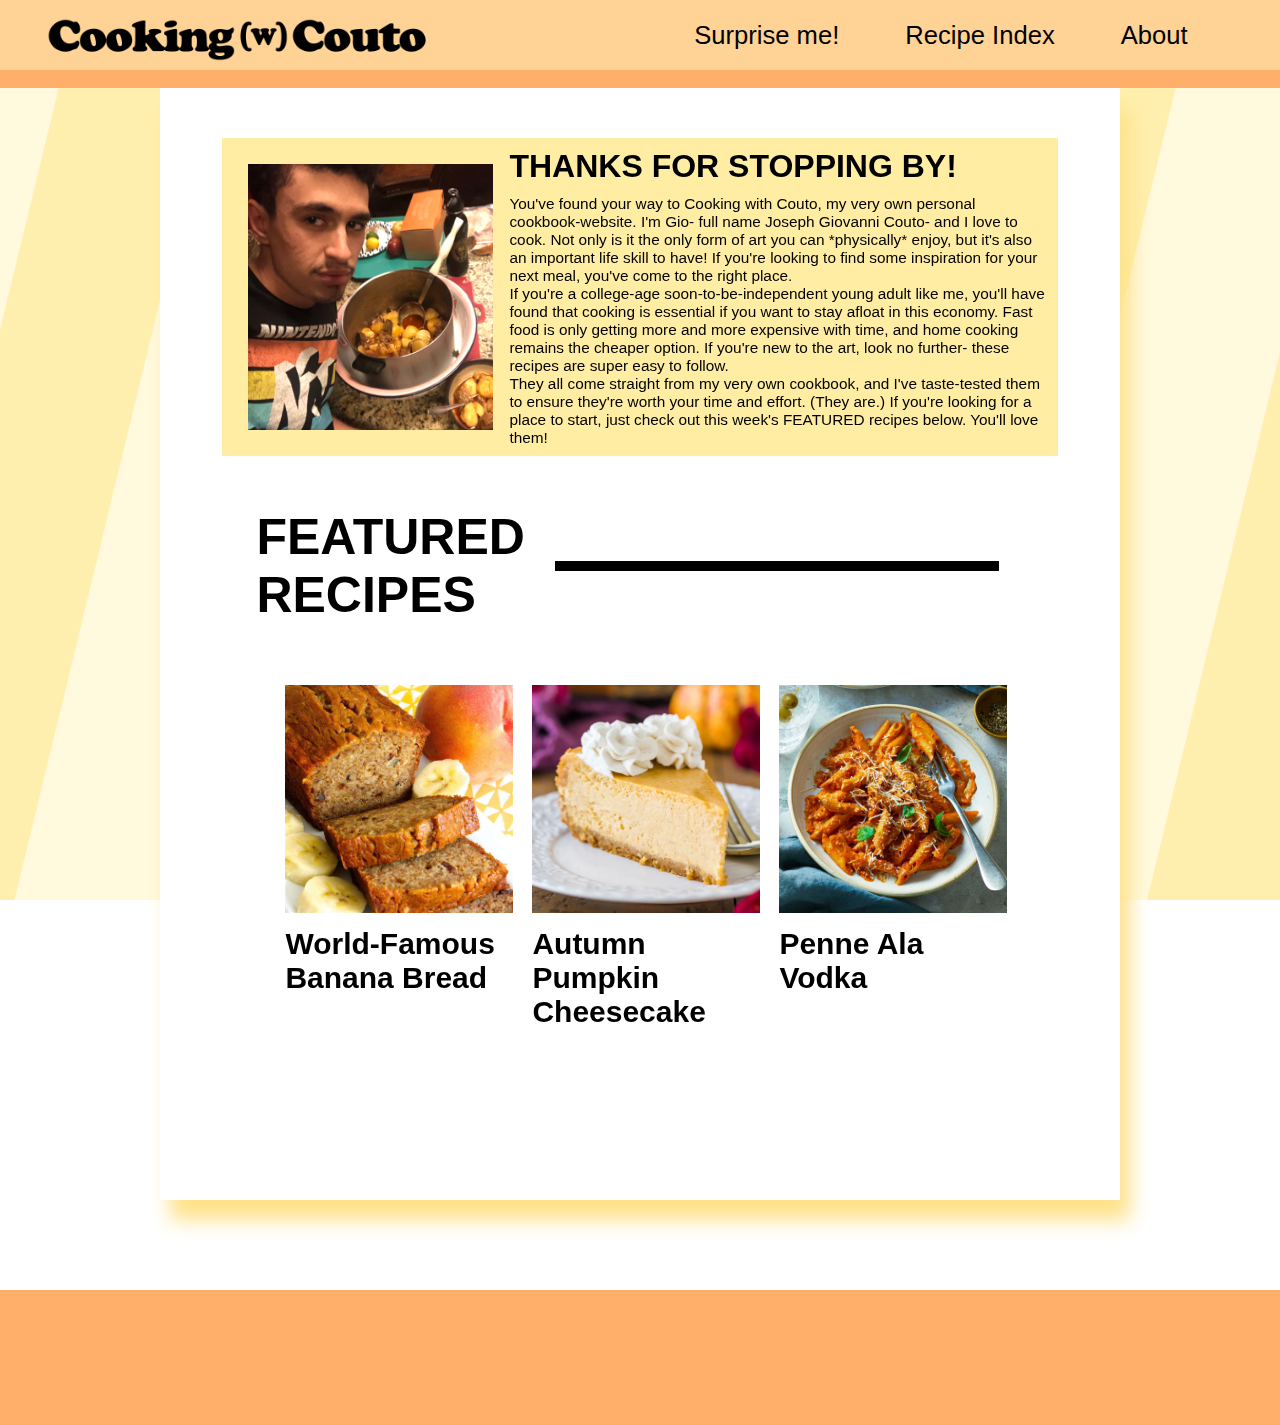
<file: index.html>
<!DOCTYPE html>
<head>
    <title> Cooking with Couto </title>
    <link rel="stylesheet" href="css.css">
    <script src="/index.js"></script>
</head>

<body>
    <section class="topbanner">
        <!--The banner at the top of the site is divided into two containers, One containing the logo on the left, and the other containing the navigation buttons on the right.-->
        <div class="topbar_left"> 
            <a href="/index.html">
                <img src="images/logoFINAL.png" class="logo" alt="Cooking with Couto">
            </a>
        </div>
        <div class= "topbar_right">
            <a href="" onclick="location.href='/pages/' + surprise +'.html';return false;" class="navbutton"> Surprise me! </a>

            <a href="/pages/recipeindex.html" class="navbutton"> Recipe Index </a>

            <a href="/pages/about.html" class="navbutton"> About </a>
        </div>
    </section>
    <!--This is just a decorative line to provide color contrast between sections of the website. NOTE: grayscale color scheme is a PLACEHOLDER!-->
    <section class="line_under_banner"> </section>

    <!--All of the front page's main content is placed on a white background, "sitebg". This white box also has a drop shadow effect. Will be expanded upon-->
    <main>
        <div class="sitebg">
            <div class="welcomeblurb">
                <img src="images/mecooking.jpg" class="mecooking" alt="It's a picture of me preparing some beef stew. Yum!">
                <div class="welcome_textcontainer">
                    <h1> THANKS FOR STOPPING BY! </h1>
                    <p> You've found your way to Cooking with Couto, my very own personal cookbook-website. I'm Gio- full name Joseph Giovanni Couto- and I love to cook. Not only is it the only form of art you can *physically* enjoy, but it's also an important life skill to have! If you're looking to find some inspiration for your next meal, you've come to the right place. </p>
                    <p> If you're a college-age soon-to-be-independent young adult like me, you'll have found that cooking is essential if you want to stay afloat in this economy. Fast food is only getting more and more expensive with time, and home cooking remains the cheaper option. If you're new to the art, look no further- these recipes are super easy to follow. </p>
                    <p> They all come straight from my very own cookbook, and I've taste-tested them to ensure they're worth your time and effort. (They are.) If you're looking for a place to start, just check out this week's FEATURED recipes below. You'll love them!</p>
                </div>
            </div>
            <section class="ALLFEATURED">
                <!--"featured_division" is a container that holds the "FEATURED RECIPES" sign, as well as the horizontal line to the right-->
                <section class="featured_division">
                    <h2>FEATURED RECIPES </h2>
                    <hr class="line" size="10px" width="100%" color="black">
                </section>
                
                <!--Three randomly-selected recipes from the "Recipe Index" (to be created) placed on the front page. maybe a future script could be made to automatically select the recipes weekly?-->
                <section class="featured_recipes">
                    <a href="pages/bananabread.html" class="recipebutton">
                        <img src="images/bananabread.jpg" alt="World-famous Banana Bread" class="recipebutton_image">
                        <h3>World-Famous Banana Bread </h3>
                    </a>

                    <a href="pages/pumpkincheesecake.html" class="recipebutton">
                        <img src="images/pumpkincheesecake.png" alt="Autumn Pumpkin Cheesecake" class="recipebutton_image">
                        <h3>Autumn Pumpkin Cheesecake </h3>
                    </a>

                    <a href="/pages/pennevodka.html" class="recipebutton">
                        <img src="images/pennevodka.jpg" alt="Penne ala Vodka" class="recipebutton_image">
                        <h3>Penne Ala Vodka </h3>
                    </a>
                </section>
            </section>

        </div>
    </main>

    <section class="footergap"> </section>
    <footer>
        <p> </p>
    </footer>


</body>
</file>
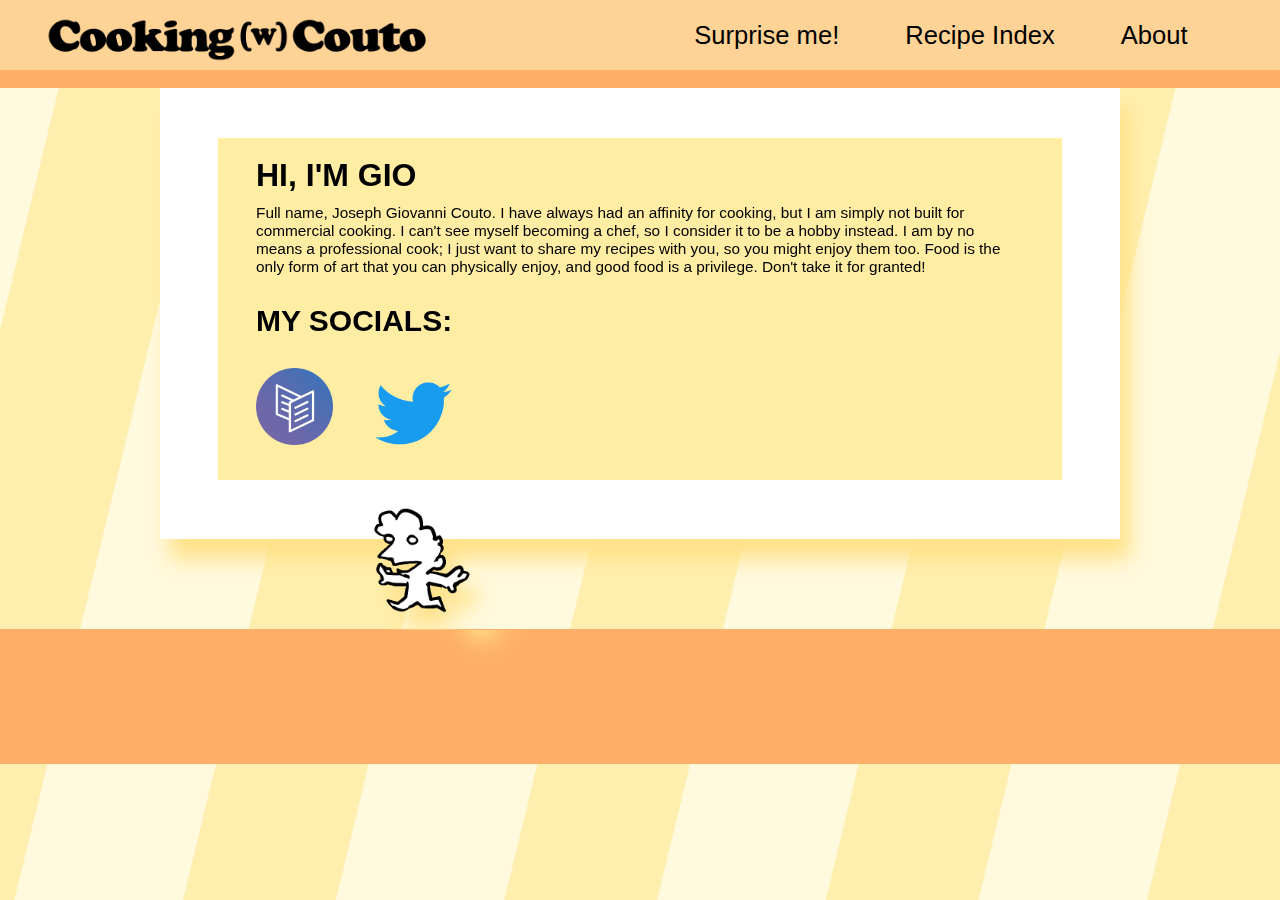
<file: pages/about.html>
<!DOCTYPE html>
<head>
    <title> Cooking with Couto </title>
    <link rel="stylesheet" href="/css.css">
    <script src="/index.js"></script>
</head>

<body>
    <section class="topbanner">
        <!--The banner at the top of the site is divided into two containers, One containing the logo on the left, and the other containing the navigation buttons on the right.-->
        <div class="topbar_left"> 
            <a href="/index.html">
                <img src="/images/logoFINAL.png" class="logo" alt="Cooking with Couto">
            </a>
        </div>
        <div class= "topbar_right">
            <a href="" onclick="location.href='/pages/' + surprise +'.html';return false;" class="navbutton"> Surprise me! </a>

            <a href="/pages/recipeindex.html" class="navbutton"> Recipe Index </a>

            <a href="/pages/about.html" class="navbutton"> About </a>
        </div>
    </section>
    <!--This is just a decorative line to provide color contrast between sections of the website. NOTE: grayscale color scheme is a PLACEHOLDER!-->
    <section class="line_under_banner"> </section>

    <!--All of the front page's main content is placed on a white background, "sitebg". This white box also has a drop shadow effect. Will be expanded upon-->
    <main>
        <div class="recipebg">
            <div class="aboutblurb">
            <h1> HI, I'M GIO </h1>
            <p>
                Full name, Joseph Giovanni Couto. I have always had an affinity for cooking, but I am simply not built for commercial cooking. I can't see myself becoming a chef, so I consider it to be a hobby instead. I am by no means a professional cook; I just want to share my recipes with you, so you might enjoy them too. Food is the only form of art that you can physically enjoy, and good food is a privilege. Don't take it for granted!
            </p>
            <br>
            <h3> MY SOCIALS: </h3>
                <div class="socials">
                    <a href="https://giovannikudos.carrd.co/"> 
                        <img src="/images/carrd.png" class="socialslogo"></a>
                    <a href="https://twitter.com/giovannicouto2">
                        <img src="/images/twitter.png" class="socialslogo"></a>
                </div>
            </div>
    <img src="/images/runny.gif" class="runny">
        </div>
    </main>

    <section class="footergap"> </section>
    <footer>
        <p> </p>
    </footer>
</file>
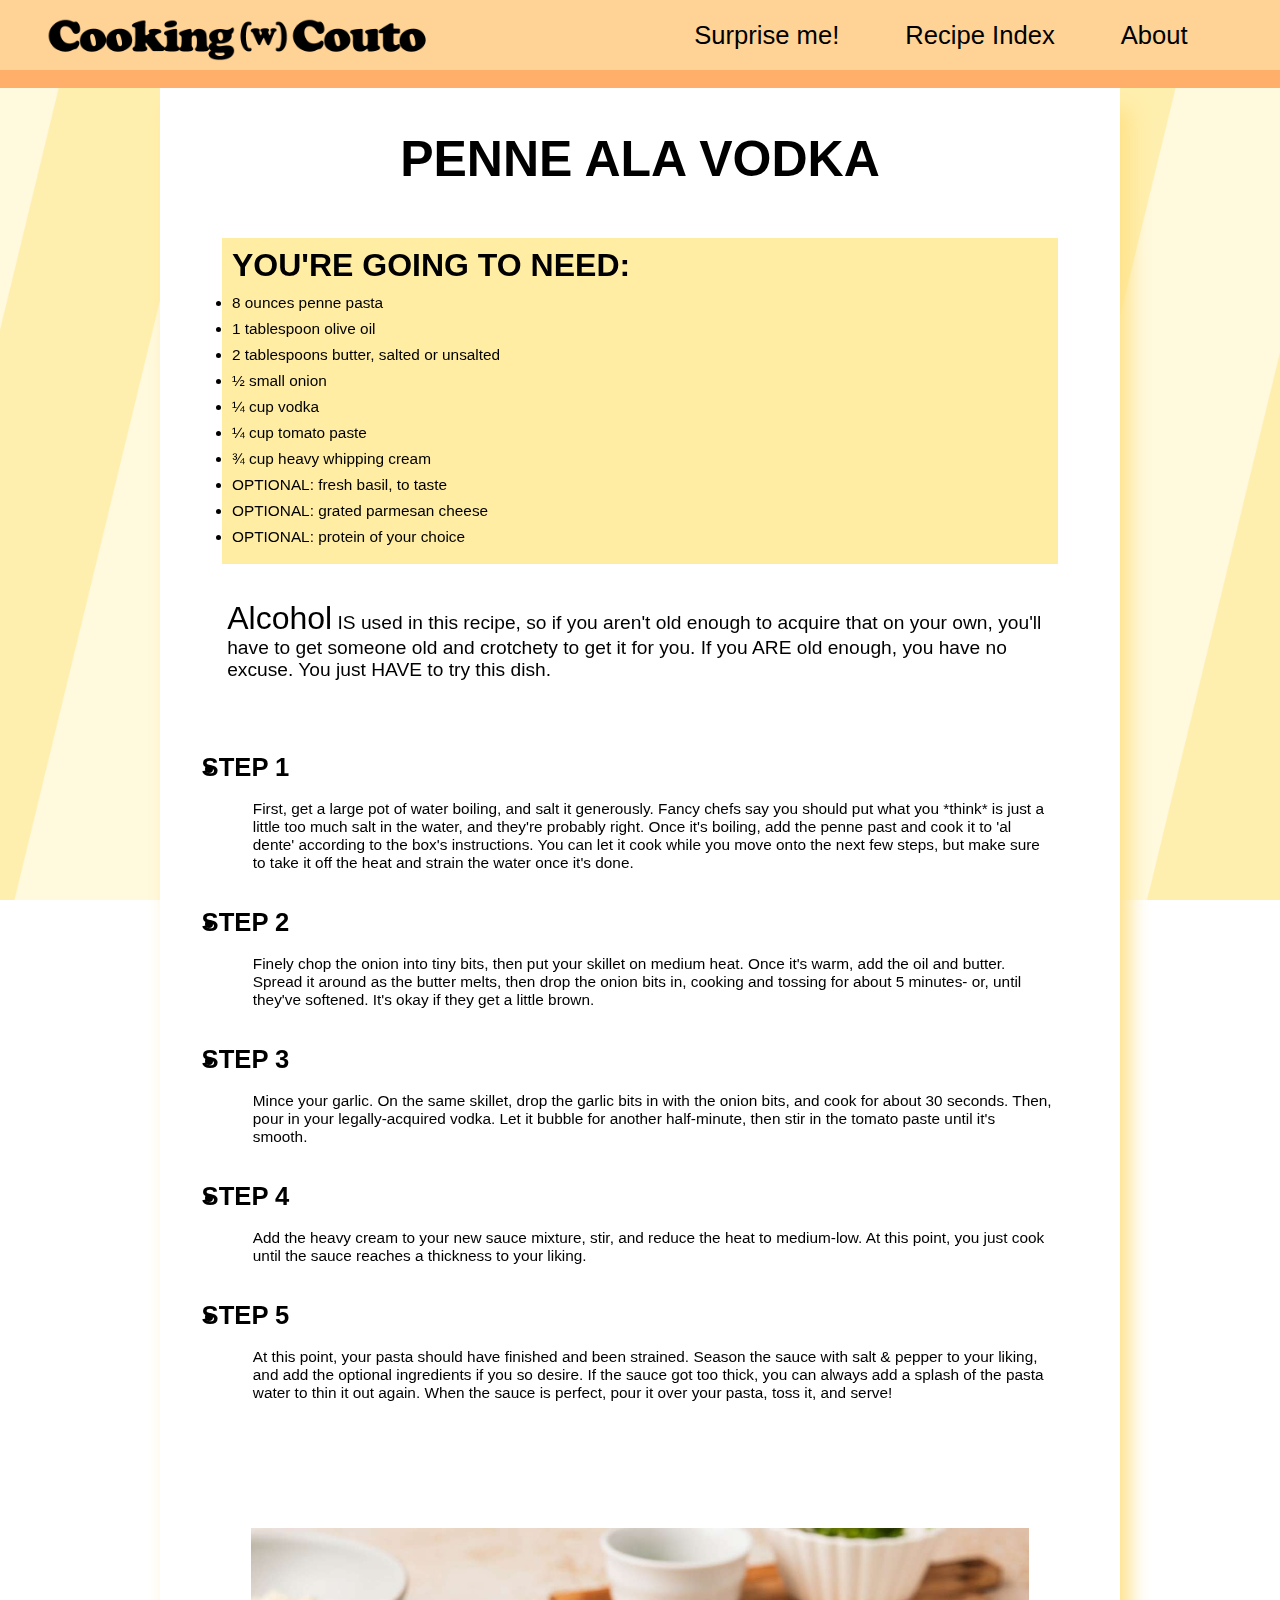
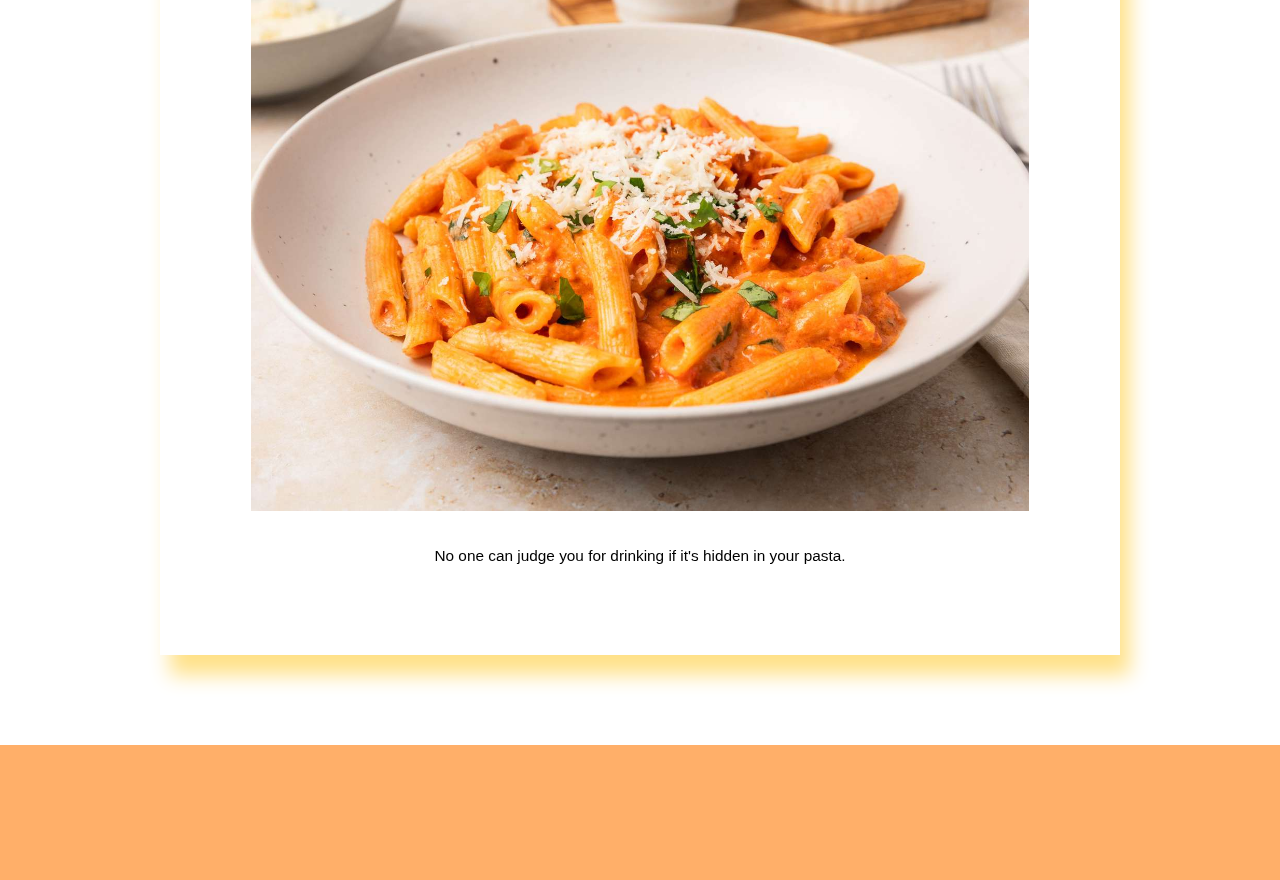
<file: pages/pennevodka.html>
<!DOCTYPE html>
<head>
    <title> Cooking with Couto </title>
    <link rel="stylesheet" href="/css.css">
    <script src="/index.js"></script>
</head>

<body>
    <section class="topbanner">
        <!--The banner at the top of the site is divided into two containers, One containing the logo on the left, and the other containing the navigation buttons on the right.-->
        <div class="topbar_left"> 
            <a href="/index.html">
                <img src="/images/logoFINAL.png" class="logo" alt="Cooking with Couto">
            </a>
        </div>
        <div class= "topbar_right">
            <a href="" onclick="location.href='/pages/' + surprise +'.html';return false;" class="navbutton"> Surprise me! </a>

            <a href="/pages/recipeindex.html" class="navbutton"> Recipe Index </a>

            <a href="/pages/about.html" class="navbutton"> About </a>
        </div>
    </section>
    <!--This is just a decorative line to provide color contrast between sections of the website. NOTE: grayscale color scheme is a PLACEHOLDER!-->
    <section class="line_under_banner"> </section>

    <!--All of the front page's main content is placed on a white background, "sitebg". This white box also has a drop shadow effect. Will be expanded upon-->
    <main>
        <div class="recipebg">
            <h2 class="recipe_title">
                PENNE ALA VODKA
            </h2>
            <div class="welcomeblurb">
                <div class="welcome_textcontainer">
                    <h1> YOU'RE GOING TO NEED: </h1>
                    <li> 8 ounces penne pasta </li>
                    <li> 1 tablespoon olive oil </li>
                    <li> 2 tablespoons butter, salted or unsalted </li>
                    <li> ½ small onion </li>
                    <li> ¼ cup vodka </li>
                    <li> ¼ cup tomato paste </li>
                    <li> ¾ cup heavy whipping cream </li>
                    <li> OPTIONAL: fresh basil, to taste </li>
                    <li> OPTIONAL: grated parmesan cheese </li>
                    <li> OPTIONAL: protein of your choice </li>
                </div>
            </div>
            
            <div class="instructions">
                <p class="description">
                    <span class='bigp'>Alcohol</span> IS used in this recipe, so if you aren't old enough to acquire that on your own, you'll have to get someone old and crotchety to get it for you. If you ARE old enough, you have no excuse. You just HAVE to try this dish.
                </p>
                
                
                <li class="recipestep">
                    STEP 1
                 </li>
                    <p class="stepinstructions">
                        First, get a large pot of water boiling, and salt it generously. Fancy chefs say you should put what you *think* is just a little too much salt in the water, and they're probably right. Once it's boiling, add the penne past and cook it to 'al dente' according to the box's instructions. You can let it cook while you move onto the next few steps, but make sure to take it off the heat and strain the water once it's done.
                    </p>
                <li class="recipestep">
                    STEP 2
                </li>
                    <p class="stepinstructions">
                        Finely chop the onion into tiny bits, then put your skillet on medium heat. Once it's warm, add the oil and butter. Spread it around as the butter melts, then drop the onion bits in, cooking and tossing for about 5 minutes- or, until they've softened. It's okay if they get a little brown.
                    </p>
                <li class="recipestep">
                    STEP 3
                </li>
                    <p class="stepinstructions">
                        Mince your garlic. On the same skillet, drop the garlic bits in with the onion bits, and cook for about 30 seconds. Then, pour in your legally-acquired vodka. Let it bubble for another half-minute, then stir in the tomato paste until it's smooth.
                    </p>
                <li class="recipestep">
                    STEP 4
                </li>
                    <p class="stepinstructions">
                        Add the heavy cream to your new sauce mixture, stir, and reduce the heat to medium-low. At this point, you just cook until the sauce reaches a thickness to your liking.
                    </p>
                <li class="recipestep">
                    STEP 5
                </li>
                    <p class="stepinstructions">
                        At this point, your pasta should have finished and been strained. Season the sauce with salt & pepper to your liking, and add the optional ingredients if you so desire. If the sauce got too thick, you can always add a splash of the pasta water to thin it out again. When the sauce is perfect, pour it over your pasta, toss it, and serve!
                    </p>
            </div>

            <div class="videocontainer">
                <image src="/images/pennevodka_big.jpg" class="recipe_photo">
            </div>
            <p> No one can judge you for drinking if it's hidden in your pasta. </p>

        </div>

        <button onclick="topFunction()" id="scrollButt" > Back to Top </button>
        
    </main>

    <section class="footergap"> </section>
    <footer>
        <p> </p>
    </footer>
</file>
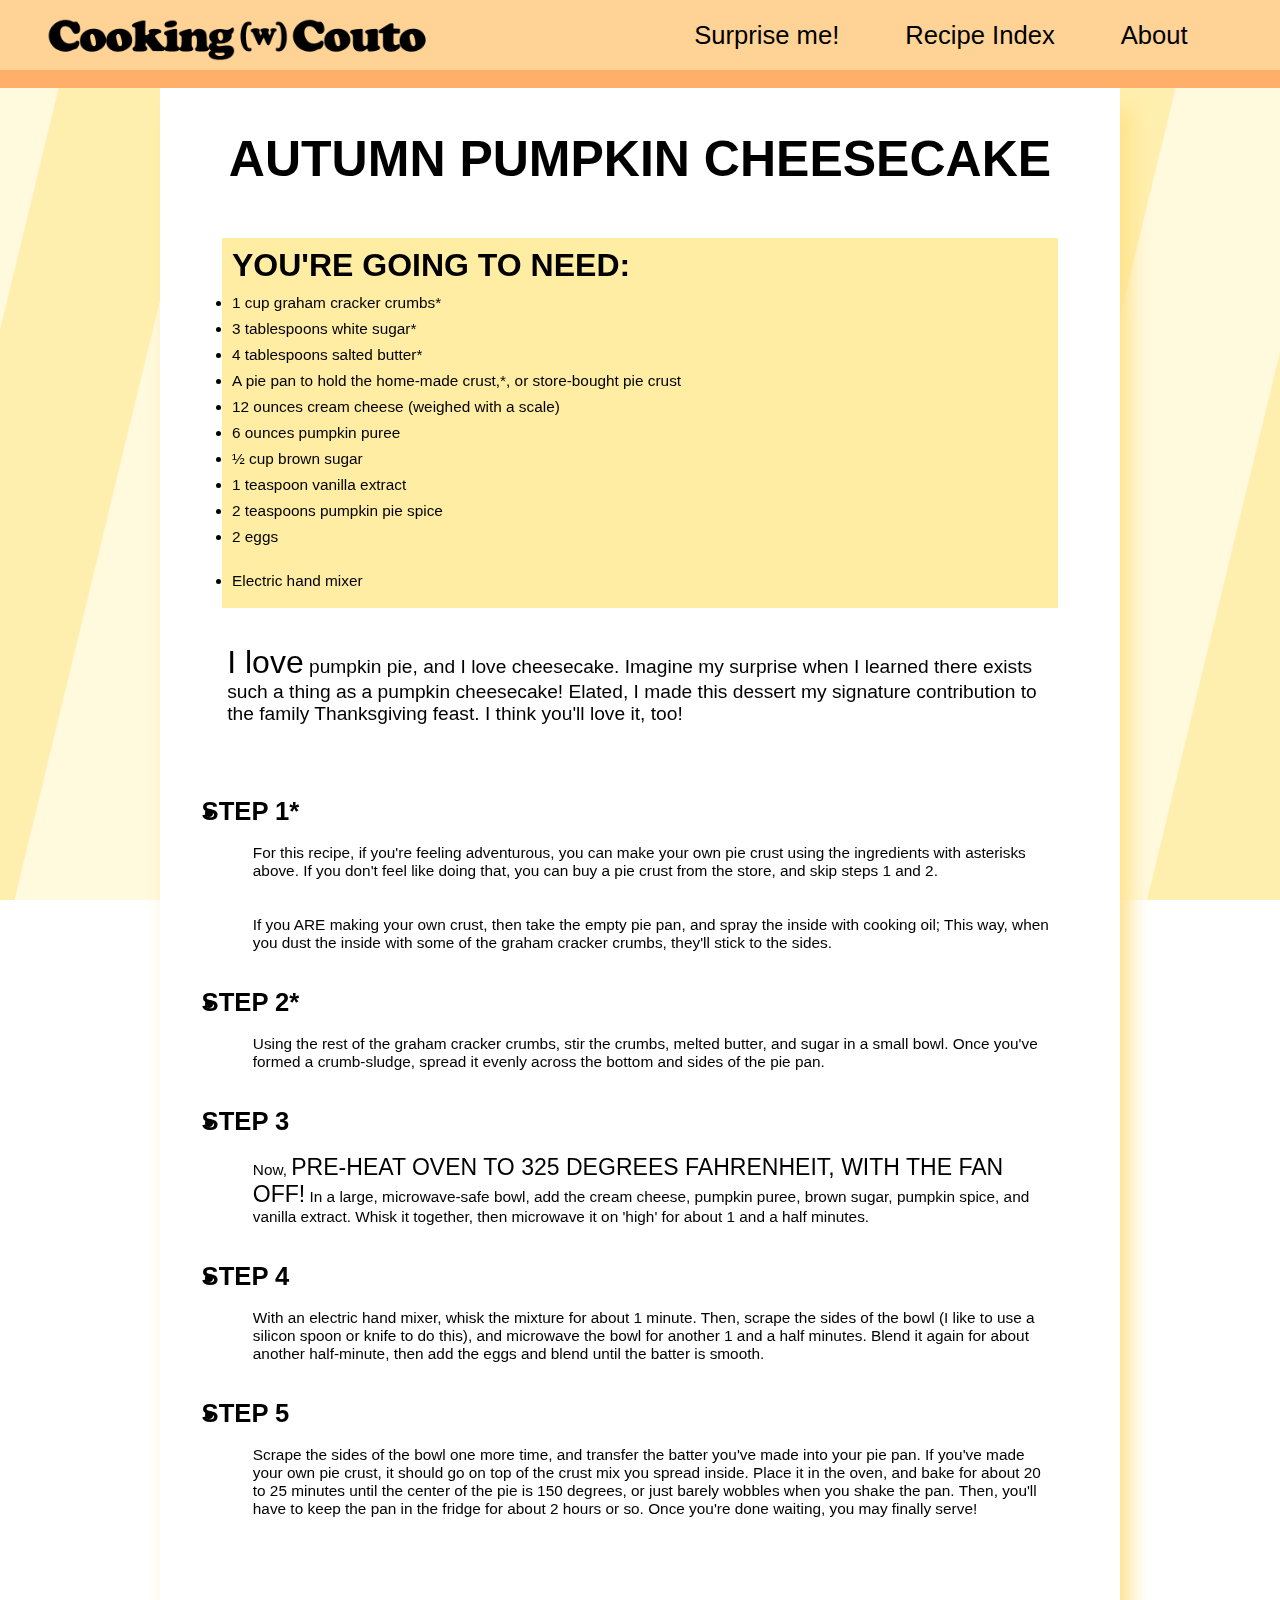
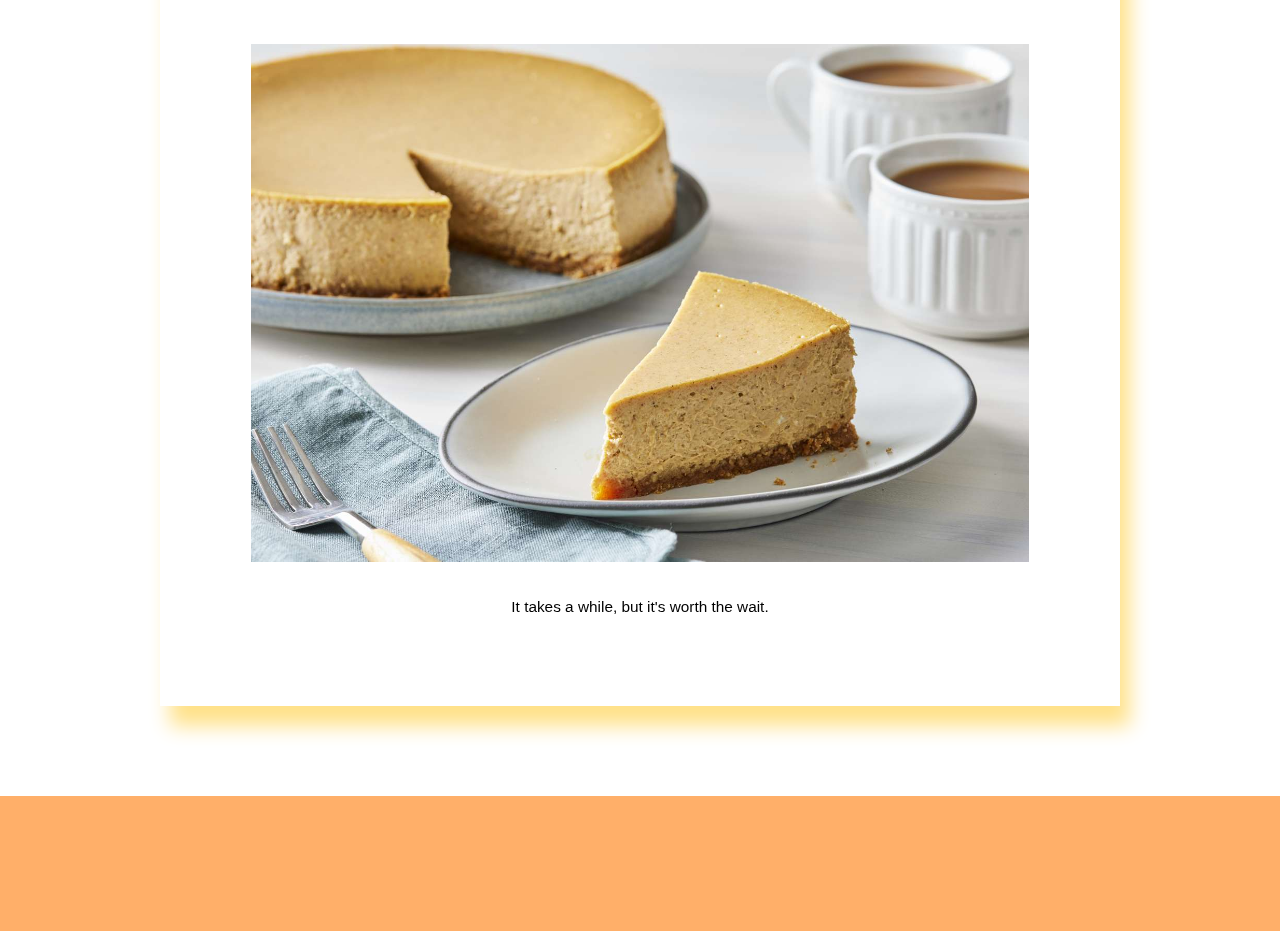
<file: pages/pumpkincheesecake.html>
<!DOCTYPE html>
<head>
    <title> Cooking with Couto </title>
    <link rel="stylesheet" href="/css.css">
    <script src="/index.js"></script>
</head>

<body>
    <section class="topbanner">
        <!--The banner at the top of the site is divided into two containers, One containing the logo on the left, and the other containing the navigation buttons on the right.-->
        <div class="topbar_left"> 
            <a href="/index.html">
                <img src="/images/logoFINAL.png" class="logo" alt="Cooking with Couto">
            </a>
        </div>
        <div class= "topbar_right">
            <a href="" onclick="location.href='/pages/' + surprise +'.html';return false;" class="navbutton"> Surprise me! </a>

            <a href="/pages/recipeindex.html" class="navbutton"> Recipe Index </a>

            <a href="/pages/about.html" class="navbutton"> About </a>
        </div>
    </section>
    <!--This is just a decorative line to provide color contrast between sections of the website. NOTE: grayscale color scheme is a PLACEHOLDER!-->
    <section class="line_under_banner"> </section>

    <!--All of the front page's main content is placed on a white background, "sitebg". This white box also has a drop shadow effect. Will be expanded upon-->
    <main>
        <div class="recipebg">
            <h2 class="recipe_title">
                AUTUMN PUMPKIN CHEESECAKE
            </h2>
            <div class="welcomeblurb">
                <div class="welcome_textcontainer">
                    <h1> YOU'RE GOING TO NEED: </h1>
                    <li> 1 cup graham cracker crumbs* </li>
                    <li> 3 tablespoons white sugar* </li>
                    <li> 4 tablespoons salted butter* </li>
                    <li> A pie pan to hold the home-made crust,*, or store-bought pie crust </li>
                    <li> 12 ounces cream cheese (weighed with a scale) </li>
                    <li> 6 ounces pumpkin puree </li>
                    <li> ½ cup brown sugar </li>
                    <li> 1 teaspoon vanilla extract </li>
                    <li> 2 teaspoons pumpkin pie spice </li>
                    <li> 2 eggs </li>
                    <br>
                    <li> Electric hand mixer </li>
                </div>
            </div>
            
            <div class="instructions">
                <p class="description">
                    <span class='bigp'>I love</span> pumpkin pie, and I love cheesecake. Imagine my surprise when I learned there exists such a thing as a pumpkin cheesecake! Elated, I made this dessert my signature contribution to the family Thanksgiving feast. I think you'll love it, too!
                </p>
                
                
                <li class="recipestep">
                    STEP 1*
                 </li>
                    <p class="stepinstructions">
                        For this recipe, if you're feeling adventurous, you can make your own pie crust using the ingredients with asterisks above. If you don't feel like doing that, you can buy a pie crust from the store, and skip steps 1 and 2.
                    </p>
                    <p class="stepinstructions">
                        If you ARE making your own crust, then take the empty pie pan, and spray the inside with cooking oil; This way, when you dust the inside with some of the graham cracker crumbs, they'll stick to the sides. 
                    </p>
                <li class="recipestep">
                    STEP 2*
                </li>
                    <p class="stepinstructions">
                        Using the rest of the graham cracker crumbs, stir the crumbs, melted butter, and sugar in a small bowl. Once you've formed a crumb-sludge, spread it evenly across the bottom and sides of the pie pan.
                    </p>
                <li class="recipestep">
                    STEP 3
                </li>
                    <p class="stepinstructions">
                        Now, <span class="medp"> PRE-HEAT OVEN TO 325 DEGREES FAHRENHEIT, WITH THE FAN OFF!</span> In a large, microwave-safe bowl, add the cream cheese, pumpkin puree, brown sugar, pumpkin spice, and vanilla extract. Whisk it together, then microwave it on 'high' for about 1 and a half minutes.
                    </p>
                <li class="recipestep">
                    STEP 4
                </li>
                    <p class="stepinstructions">
                        With an electric hand mixer, whisk the mixture for about 1 minute. Then, scrape the sides of the bowl (I like to use a silicon spoon or knife to do this), and microwave the bowl for another 1 and a half minutes. Blend it again for about another half-minute, then add the eggs and blend until the batter is smooth. 
                    </p>
                <li class="recipestep">
                    STEP 5
                </li>
                    <p class="stepinstructions">
                        Scrape the sides of the bowl one more time, and transfer the batter you've made into your pie pan. If you've made your own pie crust, it should go on top of the crust mix you spread inside. Place it in the oven, and bake for about 20 to 25 minutes until the center of the pie is 150 degrees, or just barely wobbles when you shake the pan. Then, you'll have to keep the pan in the fridge for about 2 hours or so. Once you're done waiting, you may finally serve!
                    </p>
            </div>

            <div class="videocontainer">
                <image src="/images/pumpkincheesecake_big.jpg" class="recipe_photo">
            </div>
            <p> It takes a while, but it's worth the wait. </p>

        </div>

        <button onclick="topFunction()" id="scrollButt" > Back to Top </button>
        
    </main>

    <section class="footergap"> </section>
    <footer>
        <p> </p>
    </footer>
</file>
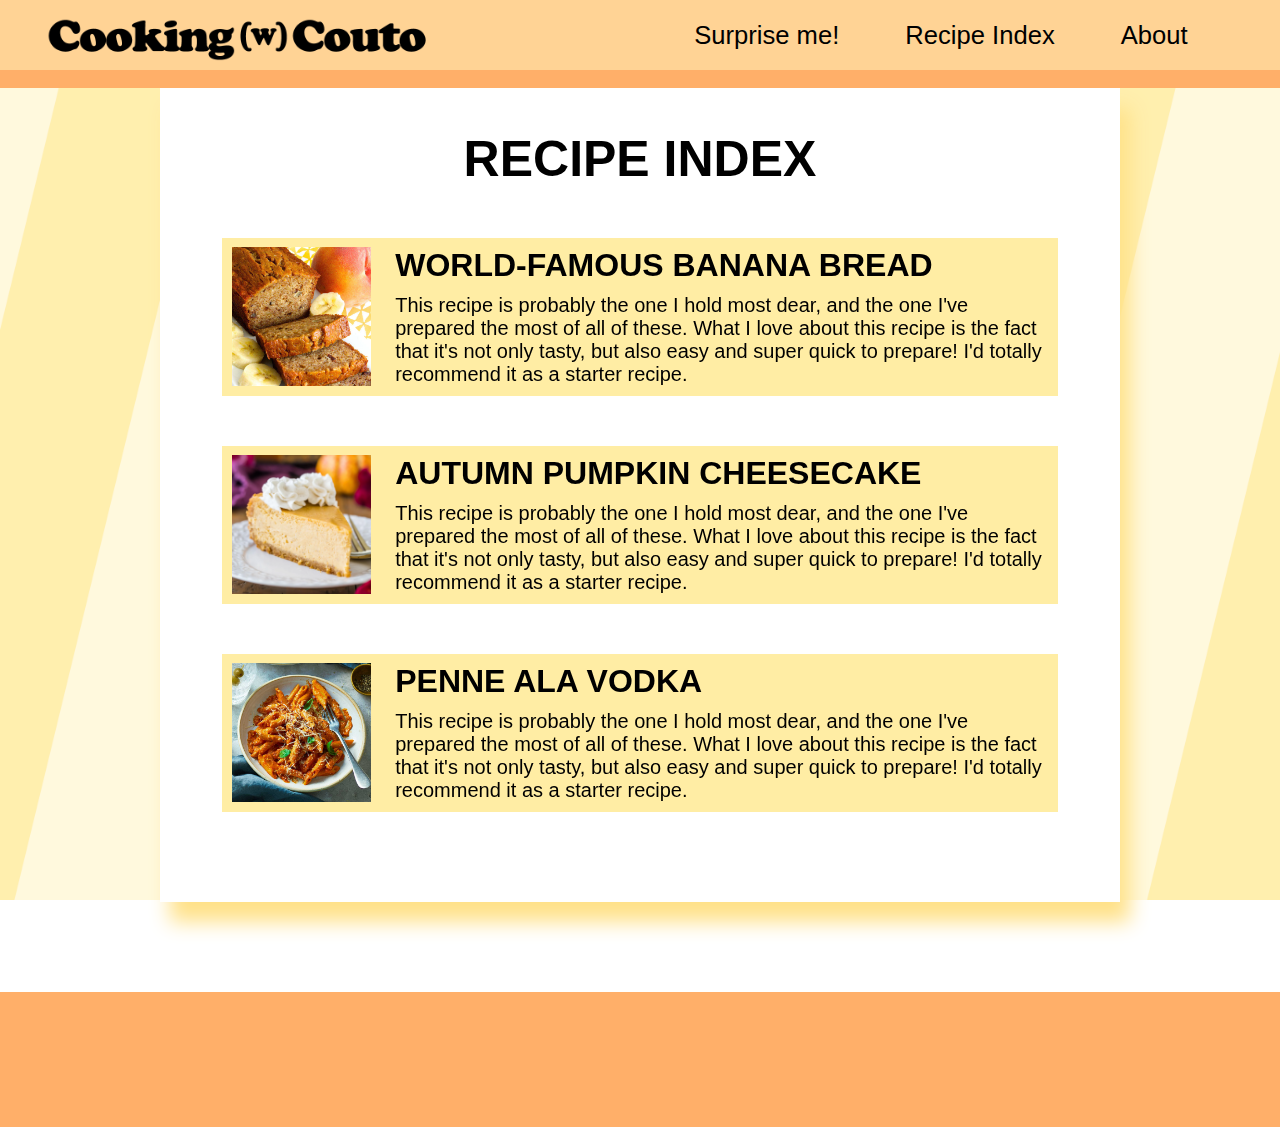
<file: pages/recipeindex.html>
<!DOCTYPE html>
<head>
    <title> Cooking with Couto </title>
    <link rel="stylesheet" href="/css.css">
    <script src="/index.js"></script>
</head>

<body>
    <section class="topbanner">
        <!--The banner at the top of the site is divided into two containers, One containing the logo on the left, and the other containing the navigation buttons on the right.-->
        <div class="topbar_left"> 
            <a href="/index.html">
                <img src="/images/logoFINAL.png" class="logo" alt="Cooking with Couto">
            </a>
        </div>
        <div class= "topbar_right">
            <a href="" onclick="location.href='/pages/' + surprise +'.html';return false;" class="navbutton"> Surprise me! </a>

            <a href="/pages/recipeindex.html" class="navbutton"> Recipe Index </a>

            <a href="/pages/about.html" class="navbutton"> About </a>
        </div>
    </section>
    <!--This is just a decorative line to provide color contrast between sections of the website. NOTE: grayscale color scheme is a PLACEHOLDER!-->
    <section class="line_under_banner"> </section>

    <!--All of the front page's main content is placed on a white background, "sitebg". This white box also has a drop shadow effect. Will be expanded upon-->
    <main>
        <div class="recipebg">
            <h2 class="recipe_title">
                RECIPE INDEX
            </h2>
            <a href='/pages/bananabread.html' class="indexblurb">
                <img src="/images/bananabread.jpg" class="indeximg">
                <div class="welcome_textcontainer">
                    <h1> WORLD-FAMOUS BANANA BREAD </h1>
                    <p class="indexdesc">This recipe is probably the one I hold most dear, and the one I've prepared the most of all of these. What I love about this recipe is the fact that it's not only tasty, but also easy and super quick to prepare! I'd totally recommend it as a starter recipe.</p>
                </div>
            </a>

            <a href='/pages/pumpkincheesecake.html' class="indexblurb">
                <img src="/images/pumpkincheesecake.png" class="indeximg">
                <div class="welcome_textcontainer">
                    <h1> AUTUMN PUMPKIN CHEESECAKE </h1>
                    <p class="indexdesc">This recipe is probably the one I hold most dear, and the one I've prepared the most of all of these. What I love about this recipe is the fact that it's not only tasty, but also easy and super quick to prepare! I'd totally recommend it as a starter recipe.</p>
                </div>
            </a>

            <a href='/pages/pennevodka.html' class="indexblurb">
                <img src="/images/pennevodka.jpg" class="indeximg">
                <div class="welcome_textcontainer">
                    <h1> PENNE ALA VODKA </h1>
                    <p class="indexdesc">This recipe is probably the one I hold most dear, and the one I've prepared the most of all of these. What I love about this recipe is the fact that it's not only tasty, but also easy and super quick to prepare! I'd totally recommend it as a starter recipe.</p>
                </div>
            </a>

    </main>
    
    <button onclick="topFunction()" id="scrollButt" > Back to Top </button>

    <section class="footergap"> </section>
    <footer>
        <p> </p>
    </footer>
</file>
<file: css.css>
body{
    background-image: url("images/background.png");
    background-position: center;
    background-attachment: fixed;
    background-size:cover;
    flex-direction: column;
    padding: 0;
    margin: 0;
}

/* color scheme variables */
:root {
    --lighterorange: rgb(255, 211, 149);
    --darkerorange: rgb(255, 175, 105);
    --yellow_on_white: rgb(255, 237, 164);
}

.topbanner{
    background-color: var(--lighterorange);
    height: 70px;
    padding: 0px 30px;
    display: flex;
    flex-direction: row;
    justify-content: space-evenly;
    position: sticky;
    top: 0;
    z-index: 1;
}

.topbar_left{
    background-color: transparent;
    width: 48%;
    margin: 0;
    padding-top:1vh;
    justify-content: left;
    align-items: center;
}

.logo{
    height: auto;
    width: 30vw;
    min-width: 250px;
    object-fit: contain;
}

.topbar_right{
    background-color: transparent;
    width: 48%;
    margin: 0;
    display: flex;
    justify-content: space-evenly;
    align-items: center;
}

.navbutton{
    background-color:transparent;
    color: black;
    font-size: 2vw;
    font-family:'Franklin Gothic Medium', 'Arial Narrow', Arial, sans-serif;
    text-decoration: none;
    height: 100%;
    padding: 0px 20px;
    display: flex;
    align-items: center;
    justify-content: center;
    white-space: nowrap;
    animation: fadeOut 0.1s;
}
.navbutton:hover{
    background-color: white;
    animation: fadeIn 0.1s;
}


/* FADE IN / FADE OUT ANIMATION */
@keyframes fadeIn {
    from {
        background-color: transparent;
    }

    to {
        background-color: white;
    }
}

@keyframes fadeOut {
    from {
        background-color: white;
    }

    to {
        background-color: transparent;
    }
}

.searchbutton_container{
    background-color: transparent;
    height: 100%;
    width:10%;
    display: flex;
    align-items: center;
    justify-content: center;
    border: none;
}

.searchbutton_icon{
    height: auto;
    width: 80%;
    min-width: 30px;
}

.line_under_banner{
    height: 2vh;
    background-color: var(--darkerorange);
    position: sticky;
    top: 70px;
    z-index: 1;
}

main{
    width: 100%;
    display: flex;
    justify-content: center;

}

.sitebg{
    background-color: white;
    width: 75%;
    min-width:485px;
    padding-bottom: 90px;
    filter:drop-shadow(10px 20px 10px rgb(255, 225, 136));
    display: flex;
    justify-content:left;
    flex-direction: column;
    align-items: center;
}

.recipebg{
    background-color: white;
    width: 75%;
    min-width:485px;
    padding-bottom: 90px;
    filter:drop-shadow(10px 20px 10px rgb(255, 225, 136));
    display: flex;
    justify-content:left;
    flex-direction: column;
    align-items: center;
}

.welcomeblurb{
    background-color: var(--yellow_on_white);
    width: 85%;
    padding: 1%;
    margin: 50px;
    margin-bottom: 0px;
    display: flex;
    flex-direction: row;
}

.indexblurb{
    background-color: var(--yellow_on_white);
    width: 85%;
    padding: 1%;
    margin: 50px;
    margin-bottom: 0px;
    display: flex;
    flex-direction: row;
}

.mecooking{
    width: 30%;
    height: auto;
    margin: 2%;
}

p{
    font-family:'Franklin Gothic', 'Arial Narrow', Arial, sans-serif;
    font-size:1.2vw;
    font-weight:normal;
    margin-block-start: 0px;
    margin-block-end: 0px;
}

.indexdesc{
    font-family:'Franklin Gothic', 'Arial Narrow', Arial, sans-serif;
    font-size:20px;
    font-weight:normal;
    margin-block-start: 0px;
    margin-block-end: 0px;
}

li{
    font-family:'Franklin Gothic', 'Arial Narrow', Arial, sans-serif;
    font-size:1.2vw;
    font-weight:normal;
    margin-block-start: 0px;
    margin-block-end: 0px;
    margin-bottom: 8px;
}

h1{
    font-size: 2.5vw;
    margin-block-start: 0px;
    margin-block-end: 10px;
    font-family:'Franklin Gothic Medium', 'Arial Narrow', Arial, sans-serif;
}

.ALLFEATURED{
    padding-left: 9%;
}

.featured_division{
    width: 85%;
    margin: 10px;
    display: flex;
    flex-direction: row;
    justify-content: flex-start;
}

h2{
    font-size: 50px;
    font-family:'Franklin Gothic Medium', 'Arial Narrow', Arial, sans-serif;
}

.line{
    align-self: center;
}

.featured_recipes{
    background-color: transparent;
    width: 87%;
    height: 45vh;
    margin: 20px;
    display: flex;
    flex-direction: row;
    justify-content: space-evenly;
}

.recipebutton{
    width: 30%;
    text-decoration:none;
    animation: dropOut 0.15s;
    filter: drop-shadow(10px 20px 10px white);
}

.recipebutton:hover{
    animation: dropIn 0.15s;
    filter: drop-shadow(10px 20px 10px rgb(180, 180, 180));
}

.recipebutton_image{
    object-fit:cover;
    width: 100%;
    height: auto;
}

.recipe_title{
    margin-bottom: 0px;
}

.instructions{
    display: flex;
    width: 86%;
    margin-top: 4vh;
    flex-direction: column;
    align-items: flex-start;
}

.recipestep{
    text-indent: -2vw;
    margin-bottom: 2vh;
    font-family:'Franklin Gothic', 'Arial Narrow', Arial, sans-serif;
    font-size:2vw;
    font-weight:bold;
}

.stepinstructions{
    margin-left: 2vw;
    margin-bottom: 4vh;
    font-family:'Franklin Gothic', 'Arial Narrow', Arial, sans-serif;
    font-size:1.2vw;
    font-weight:normal;
}

.description{
    margin-bottom: 8vh;
    font-size: 1.5vw;
}

.bigp{
    font-size: 2.5vw;
}
.medp{
    font-size: 1.8vw;
}

/* DROP SHADOW UNDER FEATURED RECIPE BUTTONS */
@keyframes dropIn {
    from {
        filter: drop-shadow(10px 20px 10px white);
    }

    to {
        filter: drop-shadow(10px 20px 10px rgb(180, 180, 180));
    }
}

@keyframes dropOut {
    from {
        filter: drop-shadow(10px 20px 10px rgb(180, 180, 180));
    }

    to {
        filter: drop-shadow(10px 20px 10px white);
    }
}


h3{
    font-size: 30px;
    font-family:'Franklin Gothic Medium', 'Arial Narrow', Arial, sans-serif;
    color: black;
    margin-block-start: 10px;
}

.footergap{
    height: 10vh;
    background-color: transparent;
}

footer{
    height:15vh;
    background-color: var(--darkerorange);
}

.videocontainer{
    width: 90%;
    display: flex;
    justify-content: center;
    margin-top: 10vh;
    margin-bottom: 4vh;
}

video{
    width: inherit;
}

.recipe_photo{
    width: inherit;
}

.aboutblurb{
    background-color: var(--yellow_on_white);
    width: 80%;
    padding: 2% 4%;
    margin: 50px;
    margin-bottom: 0px;
    display: flex;
    flex-direction: column;
}

.socialslogo{
    width: 10%;
    margin-right: 5%;
    margin-bottom: 1.5%;
}

.runny{
    width: inherit;
    margin-top: 2vh;
    margin-bottom: -20vh;
}

.indeximg{
    width: 17%;
    margin-right: 3%;
}

.indexblurb{
    text-decoration: none;
    color: black;
    animation: dropOut 0.1s;
    filter: drop-shadow(10px 20px 10px white);
}

.indexblurb:hover{
    animation: dropIn 0.1s;
    filter: drop-shadow(10px 20px 10px rgb(180, 180, 180));
}

#scrollButt {
    display: none;
    position: fixed;
    bottom: 20px;
    right: 30px;
    z-index: 99;
    font-size: 18px;
    background-color: white;
    color: black;
    font-family:'Franklin Gothic Medium', 'Arial Narrow', Arial, sans-serif;
    filter:drop-shadow(5px 5px 5px rgb(107, 90, 80));
    cursor: pointer;
    padding: 10px;
    border-color: transparent;
    border-radius: 5px; 
}

/*IF THE SCREEN WIDTH IS LESS THAN 1208 PX, FOR TABLETS*/
@media  screen and (max-width: 1208px) {
    h1{
        font-size: 3vw;
    }

    .recipestep{
        font-size: 3vw;
    }

    p{
        font-size: 1.5vw;
    }

    .stepinstructions{
        font-size: 2vw;
    }

    .description{
        font-size: 2vw;
    }
    .bigp{
        font-size: 3vw;
    }
    .medp{
        font-size: 2.8vw;
    }

    li{
        font-size: 2vw;
    }

    .welcomeblurb{
        flex-direction: column-reverse;
        padding: 4%;
        width: 80%;
    }

    .indexblurb{
        flex-direction: column-reverse;
        padding: 4%;
        width: 80%;
    }

    .mecooking{
        width: 90%;
        height: 400px;
        margin-top: 25px;
        align-self: center;
        object-fit: cover;
        object-position: top;
    }

    .indeximg{
        width: 90%;
        height: 300px;
        align-self: center;
        margin-top: 3%;
        object-fit: cover;
        object-position: center;
    }
}

@media  screen and (max-width: 1208px) {
    .mecooking{
        height: 300px;
}
}

/* FOR PHONE SCREENS */
@media  screen and (orientation: portrait) {
    .topbanner{
        height: 100px;
        flex-direction: column;
        padding-bottom: 10px;
        
    }

    .navbutton{
        font-size: 3vh;
        padding-left: 0px;
    }

    .searchbutton_icon{
        padding-left: 20px;
    }

    .line_under_banner{
        top: 110px;
    }
    
    .featured_recipes{
        margin: 0px;
        padding-bottom: 1100px;
        padding-left: 33px;
        justify-content: right;
        align-items: center;
        flex-direction: column;
    }

    .recipebutton{
        width: 90%;
    }
    
    h1{
        font-size: 5vw;
    }

    .recipestep{
        font-size: 5vw;
    }

    p{
        font-size: 3vw;
        padding-bottom:10px;
    }

    .stepinstructions{
        font-size: 3vw;
        
    }

    .description{
        font-size: 3vw;
        
    }    
    
    .bigp{
        font-size: 5vw;
    }

    .medp{
        font-size: 4vw;
    }

    li{
        font-size: 3vw;
    }

    h3{
        white-space: nowrap;
    }

    .welcomeblurb{
        flex-direction: column-reverse;
        padding: 4%;
        width: 80%;
    }

    .indexblurb{
        flex-direction: column-reverse;
        padding: 4%;
        width: 80%;
    }

    .mecooking{
        width: 90%;
        height: 300px;
        align-self: center;
        object-fit: cover;
        object-position: top;
    }

    .sitebg{
        flex-direction: column-reverse;
    }
}

/*GAP BETWEEN FEATURED RECIPES AND WELCOME BLURB */
@media  screen and (max-width: 770px) {
    .featured_recipes{
        padding-bottom: 1050px;
    }
}

@media  screen and (max-width: 740px) {
    .featured_recipes{
        padding-bottom: 1000px;
    }
    .ALLFEATURED{
        padding-left:0%;
    }
}

@media  screen and (max-width: 740px) {
    .featured_recipes{
        padding-bottom: 1100px;
    }
}
@media  screen and (max-width: 710px) {
    .featured_recipes{
        padding-bottom: 1050px;
    }
}
@media  screen and (max-width: 710px) {
    .featured_recipes{
        padding-bottom: 1050px;
    }
}


/* LOGO CENTERING BELOW THIS POINT*/
@media  screen and (max-width: 1350px) {
    .topbar_left{
        padding-top: 2vh;
    }
}

@media  screen and (max-width: 1050px) {
    .topbar_left{
        padding-top: 3vh;
    }
}
</file>
